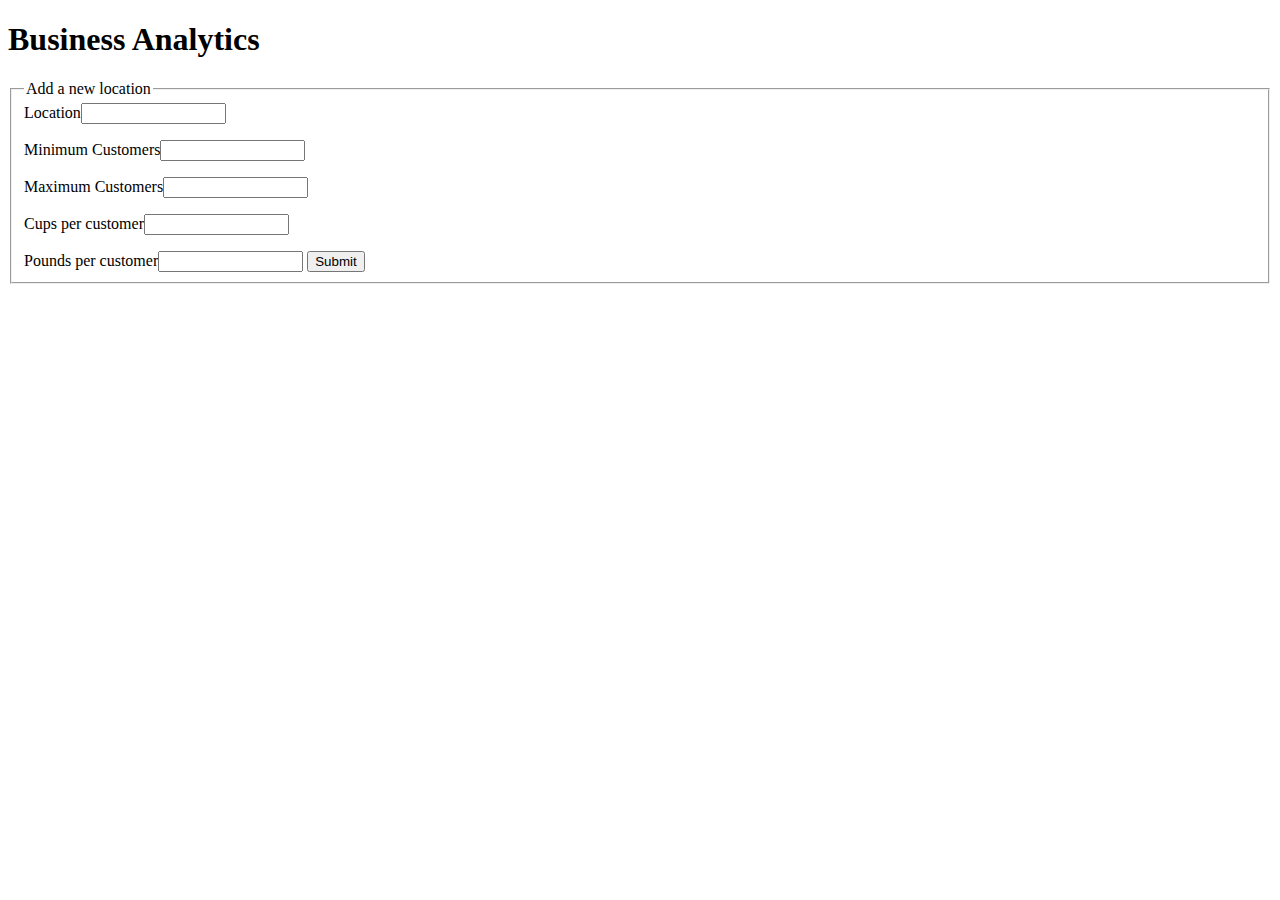
<file: data.html>
<!DOCTYPE html>
<html>
<head>
  <link href="css/analytics_style.css" type="text/css" rel="stylesheet" />
  <title>Business Analytics - Campfire Coffe</title>
</head>
<body>
  <h1 class="title">Business Analytics</h1>
  <form id="newFormLoc">
    <fieldset>
      <legend>Add a new location</legend>
      <label for="locFor">Location</label><input type="text" name="locFor" size="15" maxlength="30" id="formLocation">
      <p></p>
      <label for="minFor">Minimum Customers</label><input name="minFor" size="15" maxlength="30" id="minimumCustomers">
      <p></p>
      <label for="maxFor">Maximum Customers</label><input name="maxFor" size="15" maxlength="30" id="maximumCustomers">
      <p></p>
      <label for="cupsFor">Cups per customer</label><input name="cupsFor" size="15" maxlength="30" id="cupsPerCustomer">
      <p></p>
      <label for="lbsFor">Pounds per customer</label><input name="lbsFor" size="15" maxlength="30" id="lbsPerCustomer">
      <input type="submit">
    </fieldset>
  </form>
  <script src="js/app.js"></script>
</body>
</html>
</file>
<file: css/analytics_style.css>
/*.title {
  text-align: center;
  position: fixed !important;
  height: 50px;
  width: 100%;
  z-index: 10000;
  background-color: #B99980;
  margin: -8px -8px;
  color: #9B4600;
}

body {
  background-color: #C8C8C8;
}

div {
  height: 50px;
}*/

table {
  display: table;
  margin: 50px 50px 50px 50px;
  border: 1px solid black;
  border-collapse: collapse;
  float: left;
}

th {
  text-align: center;
  border: 1px solid black;
}

 td {
   text-align: center;
   border: 1px solid black;
 }

 /*fieldset {
   width: 275px;
   display: block;
   margin: 50px auto 50px auto;
 }

 label {
   padding-left: 10px;
   font-weight: bold;
 }

input {
  position: absolute;
  right: 250px;
}*/
</file>
